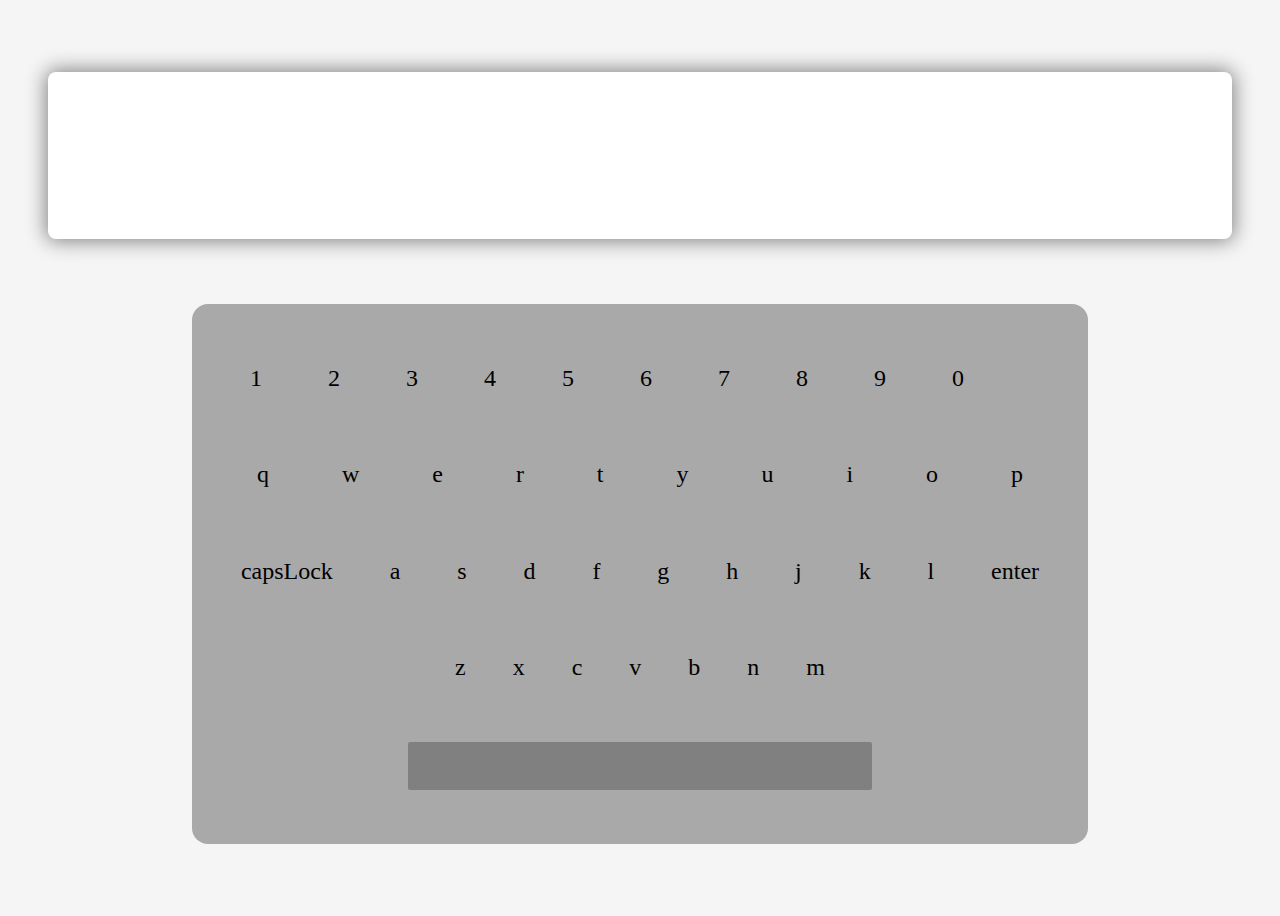
<file: eyeTrackWeb.html>
<!DOCTYPE html>
<head> 
    <meta charset="UTF-8">
    <meta http-equiv="X-UA-Compatible" content="IE-Edge">
    <meta name="viewport" content="width=, initial-scale=1.0">
    <title>Locked In</title>
    <link rel="stylesheet" href="./styleSheet.css">
    <link rel="stylesheet" href="https://cdnjs.cloudflare.com/ajax/libs/font-awesome/6.5.1/css/all.min.css" integrity="sha512-DTOQO9RWCH3ppGqcWaEA1BIZOC6xxalwEsw9c2QQeAIftl+Vegovlnee1c9QX4TctnWMn13TZye+giMm8e2LwA==" crossorigin="anonymous" referrerpolicy="no-referrer" />
   
</head>
<body>
    <div class="textContainer" contenteditable placeholder="Locked In: Text to Speech">
    </div>
    <div class="keyboard">
        <div class="row">
            <div class="key">1</div>
            <div class="key">2</div>
            <div class="key">3</div>
            <div class="key">4</div>
            <div class="key">5</div>
            <div class="key">6</div>
            <div class="key">7</div>
            <div class="key">8</div>
            <div class="key">9</div>
            <div class="key">0</div>
            <div class="key delete"><i class="fa-solid fa-delete-left"></i></div>
        </div>
        <div class="row">
            <div class="key">q</div>
            <div class="key">w</div>
            <div class="key">e</div>
            <div class="key">r</div>
            <div class="key">t</div>
            <div class="key">y</div>
            <div class="key">u</div>
            <div class="key">i</div>
            <div class="key">o</div>
            <div class="key">p</div>
        </div>
        <div class="row">
            <div class="key capsLock">capsLock</div>
            <div class="key">a</div>
            <div class="key">s</div>
            <div class="key">d</div>
            <div class="key">f</div>
            <div class="key">g</div>
            <div class="key">h</div>
            <div class="key">j</div>
            <div class="key">k</div>
            <div class="key">l</div>
            <div class="key enter">enter</div>
        </div>
        <div class="row secondLast">
            <div class="key">z</div>
            <div class="key">x</div>
            <div class="key">c</div>
            <div class="key">v</div>
            <div class="key">b</div>
            <div class="key">n</div>
            <div class="key">m</div>
        </div>
        <div class="row">
            <div class="key space"></div>
        </div>

    </div>
    <script src="./keyboardFunctionality.js"></script>

</body>
</file>
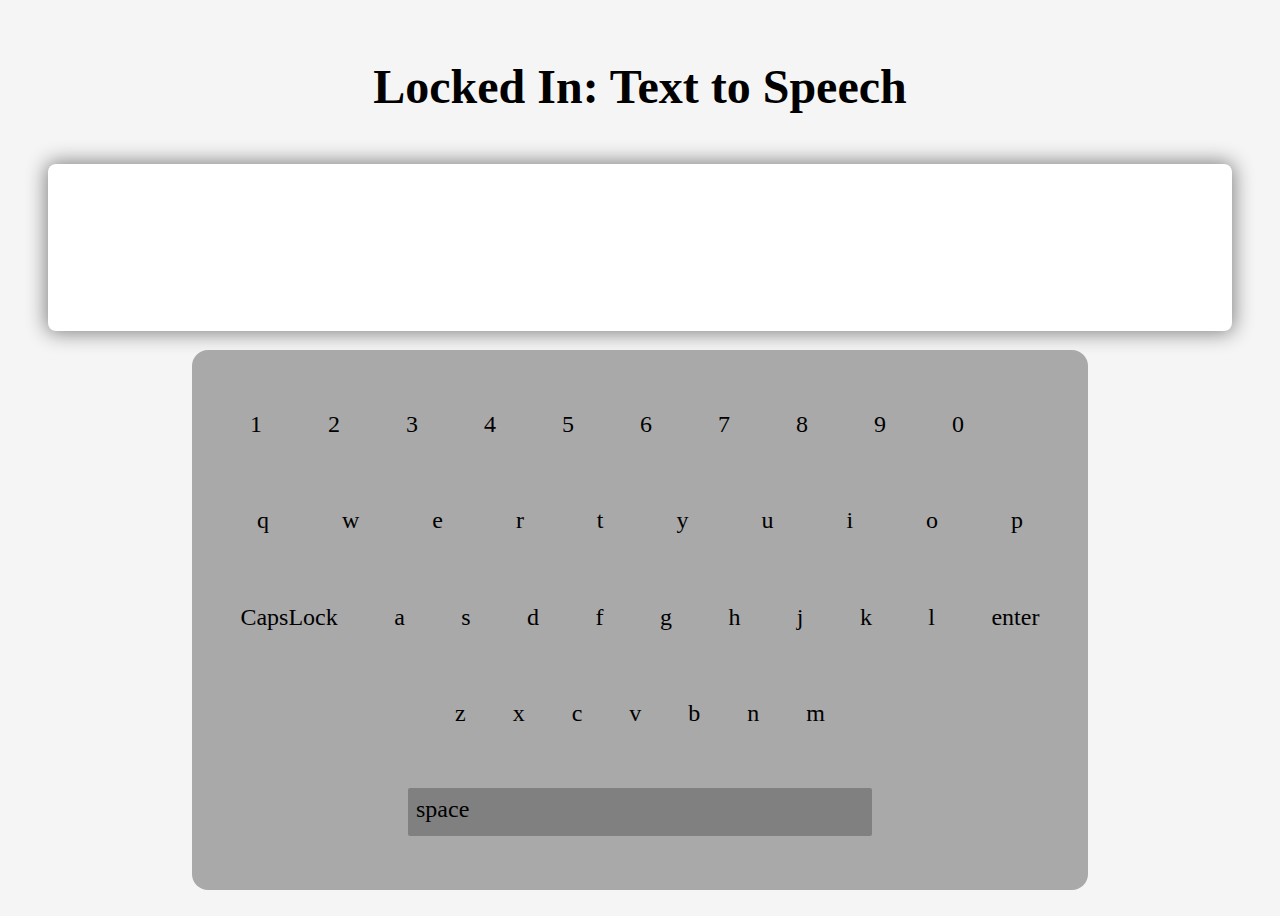
<file: keyboard.html>
<!DOCTYPE html>
<head> 
    <meta charset="UTF-8">
    <meta http-equiv="X-UA-Compatible" content="IE-Edge">
    <meta name="viewport" content="width=, initial-scale=1.0">
    <title>Locked In</title>
    <link rel="stylesheet" href="styleSheet.css">
    <link rel="stylesheet" href="https://cdnjs.cloudflare.com/ajax/libs/font-awesome/6.5.1/css/all.min.css" integrity="sha512-DTOQO9RWCH3ppGqcWaEA1BIZOC6xxalwEsw9c2QQeAIftl+Vegovlnee1c9QX4TctnWMn13TZye+giMm8e2LwA==" crossorigin="anonymous" referrerpolicy="no-referrer" />
    <h1 class="textStyle">Locked In: Text to Speech</h1>
</head>
<body>
    <div class="textContainer" contenteditable>

    </div>
    <div class="keyboard">
        <div class="row">
            <div class="key">1</div>
            <div class="key">2</div>
            <div class="key">3</div>
            <div class="key">4</div>
            <div class="key">5</div>
            <div class="key">6</div>
            <div class="key">7</div>
            <div class="key">8</div>
            <div class="key">9</div>
            <div class="key">0</div>
            <div class="key"><i class="fa-solid fa-delete-left"></i></div>
        </div>
        <div class="row">
            <div class="key">q</div>
            <div class="key">w</div>
            <div class="key">e</div>
            <div class="key">r</div>
            <div class="key">t</div>
            <div class="key">y</div>
            <div class="key">u</div>
            <div class="key">i</div>
            <div class="key">o</div>
            <div class="key">p</div>
        </div>
        <div class="row">
            <div class="key CapsLock">CapsLock</div>
            <div class="key">a</div>
            <div class="key">s</div>
            <div class="key">d</div>
            <div class="key">f</div>
            <div class="key">g</div>
            <div class="key">h</div>
            <div class="key">j</div>
            <div class="key">k</div>
            <div class="key">l</div>
            <div class="key enter">enter</div>
        </div>
        <div class="row secondLast">
            <div class="key">z</div>
            <div class="key">x</div>
            <div class="key">c</div>
            <div class="key">v</div>
            <div class="key">b</div>
            <div class="key">n</div>
            <div class="key">m</div>
        </div>
        <div class="row">
            <div class="key space">space</div>
        </div>

    </div>
    

</body>
</file>
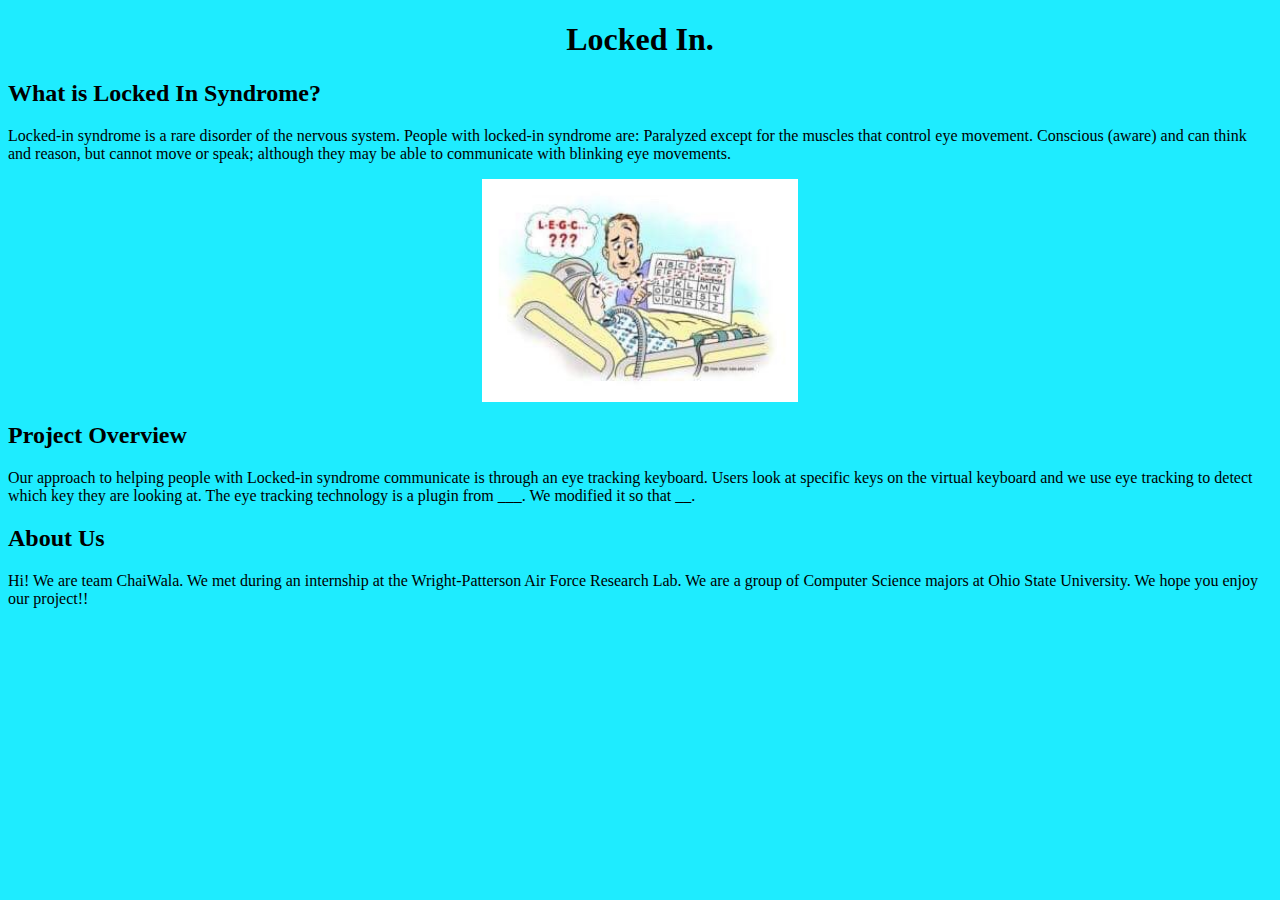
<file: LockedIn.html>
<!DOCTYPE html>
<html lang="en">
<head>
    <meta charset="UTF-8">
    <meta name="viewport" content="width=device-width, initial-scale=1.0">
    <title>Locked In.</title>
    <style>
        h1 {
          text-align: center;
        }
        
        h2 {
          text-align: left;
        }
        
        h3 {
          text-align: right;
        }
        body { background-color: #1eecff; }

        .center {
            display: block;
            margin-left: auto;
            margin-right: auto;
            width: 25%;
        }
        </style>
</head>
<body>
    <h1>Locked In.</h1>
    <h2>What is Locked In Syndrome?</h2>
    <p>Locked-in syndrome is a rare disorder of the nervous system. 
        People with locked-in syndrome are: Paralyzed except for the muscles that control eye movement. 
        Conscious (aware) and can think and reason, but cannot move or speak; although they may be able to communicate with blinking eye movements.</p>
        <img src="lockedIn.jpeg" alt="Locked In Syndrome Patient" class="center">
    <h2>Project Overview</h2>
    <p>Our approach to helping people with Locked-in syndrome communicate is through an eye tracking keyboard. Users look at specific
        keys on the virtual keyboard and we use eye tracking to detect which key they are looking at. The eye tracking technology is a plugin from ___. We
        modified it so that __.
    </p>
    <h2>About Us</h2>
    <p>Hi! We are team ChaiWala. We met during an internship at the Wright-Patterson Air Force Research Lab. 
        We are a group of Computer Science majors at Ohio State University. We hope you enjoy our project!!
    </p>
    
</body>
</html>
</file>
<file: styleSheet.css>
body{
    display: flex;
    flex-direction: column;
    align-items: center;
    justify-content: space-evenly;
    height: 100vh;
    background: whitesmoke;
    font-size: 1.5rem;
}

.textContainer{
    width: 90vw;
    height: 15vh;
    background: white;
    box-shadow: 0 0 20px 2px grey;
    border-radius: 0.5rem;
    padding: 1rem;
    outline: none;
    font-family: sans-serif;
    display: flex;
    flex-direction: column-reverse;
    overflow-y: scroll;

}

.keyboard{
    height: 60vh;
    width: 70vw;
    background: darkgrey;
    border-radius: 1rem;
    display: flex;
    flex-direction: column;
    justify-content: space-evenly;

}

.row{
    display: flex;
    align-items: center; 
    justify-content: space-evenly;
}
.secondLast{
    width: 50%;
    margin: 0 auto;

}

.space{
    width: 50%;
    height: 2rem;
    background: grey;
}


.key{
    padding: 0.5rem;
    border-radius: 2px;
}

.key:active{
    background: white;

}

.active{
    background: whitesmoke;
}
</file>
